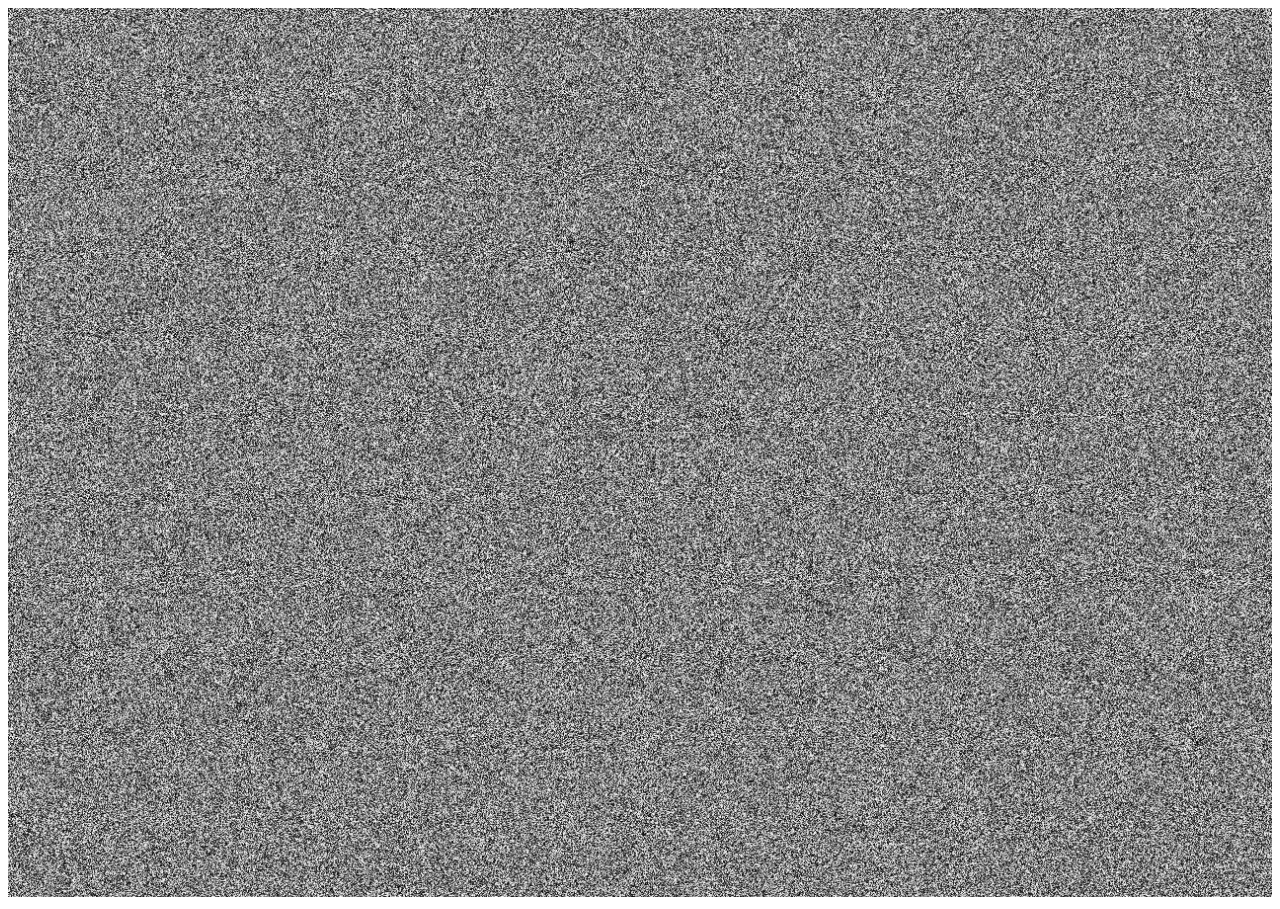
<file: demo.html>
<!DOCTYPE html>
<html lang="en">
<head>
    <meta charset="UTF-8">
    <meta name="viewport" content="width=device-width, initial-scale=1.0">
    <title>Document</title>
</head>
<body>
    <canvas id="canvas"></canvas>
    <style>
        body {
        overflow: hidden;
        }
        #canvas {
        width: 100%;
        height: 100%;
        }
    </style>
    <script>
        var canvas = document.getElementById('canvas'),
            ctx = canvas.getContext('2d');

        function resize() {
            canvas.width = window.innerWidth;
            canvas.height = window.innerHeight;
        }
        resize();
        window.onresize = resize;

        function noise(ctx) {
            var w = ctx.canvas.width,
                h = ctx.canvas.height,
                idata = ctx.createImageData(w, h),
                buffer32 = new Uint32Array(idata.data.buffer),
                len = buffer32.length,
                i = 0;

            for(; i < len;)
                buffer32[i++] = ((255 * Math.random())|0) << 24;
            
            ctx.putImageData(idata, 0, 0);
        }

        var toggle = true;

        // added toggle to get 30 FPS instead of 60 FPS
        (function loop() {
            toggle = !toggle;
            if (toggle) {
                requestAnimationFrame(loop);
                return;
            }
            noise(ctx);
            requestAnimationFrame(loop);
        })();
    </script>
</body>
</html>
</file>
